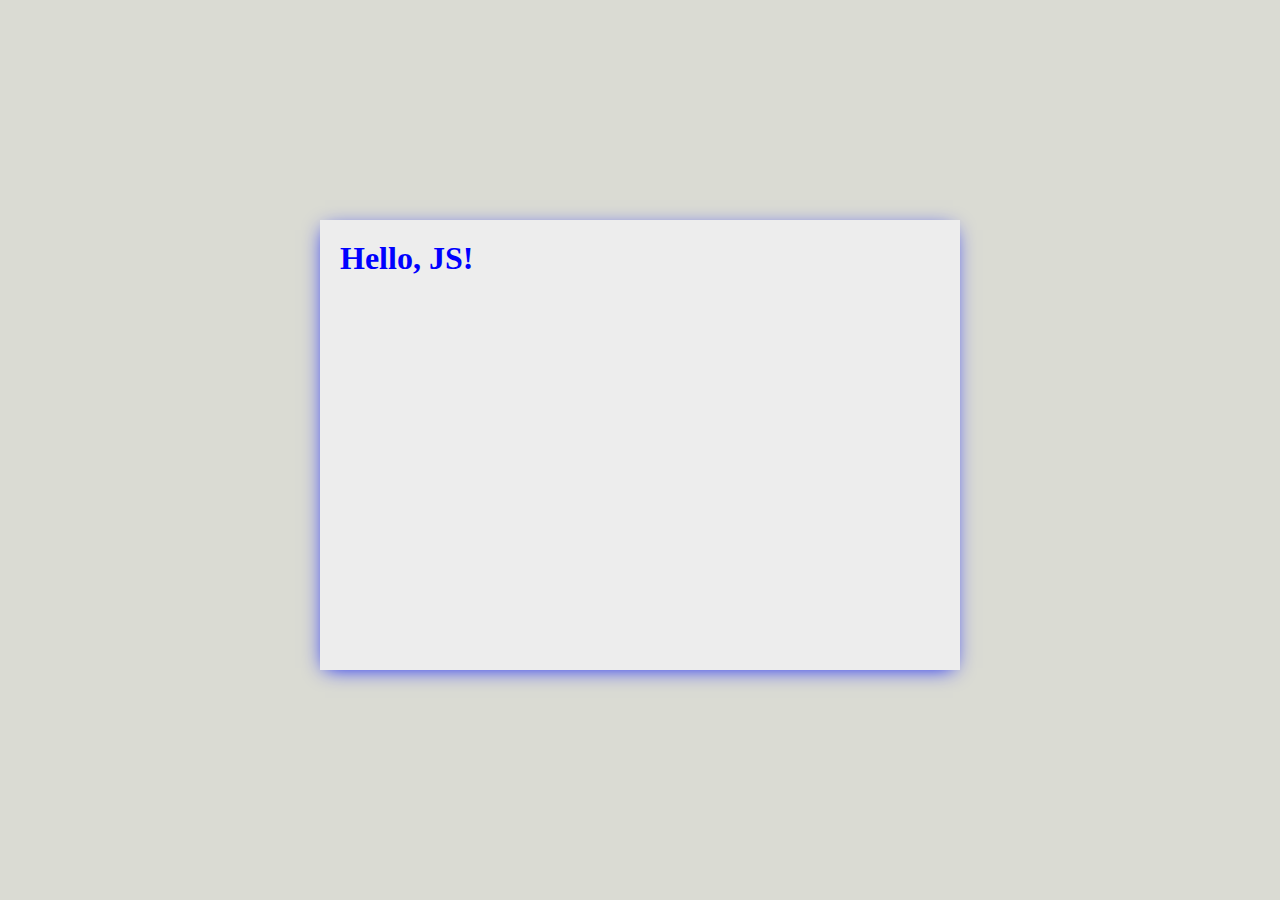
<file: Simple Auth File/index.html>
<!DOCTYPE html>
<html>
  <head>
    <meta charset="utf-8" />
    <link rel="stylesheet" type="text/css" href="style.css" />
    <title>AUTH</title>
  </head>
  <body>
    <div class="app">
      <div class="app_body">
        <div class="hh">
          <h1>Hello, JS!</h1>
        </div>
      </div>
    </div>

    <script type="text/javascript" src="script.js"></script>
  </body>
</html>
</file>
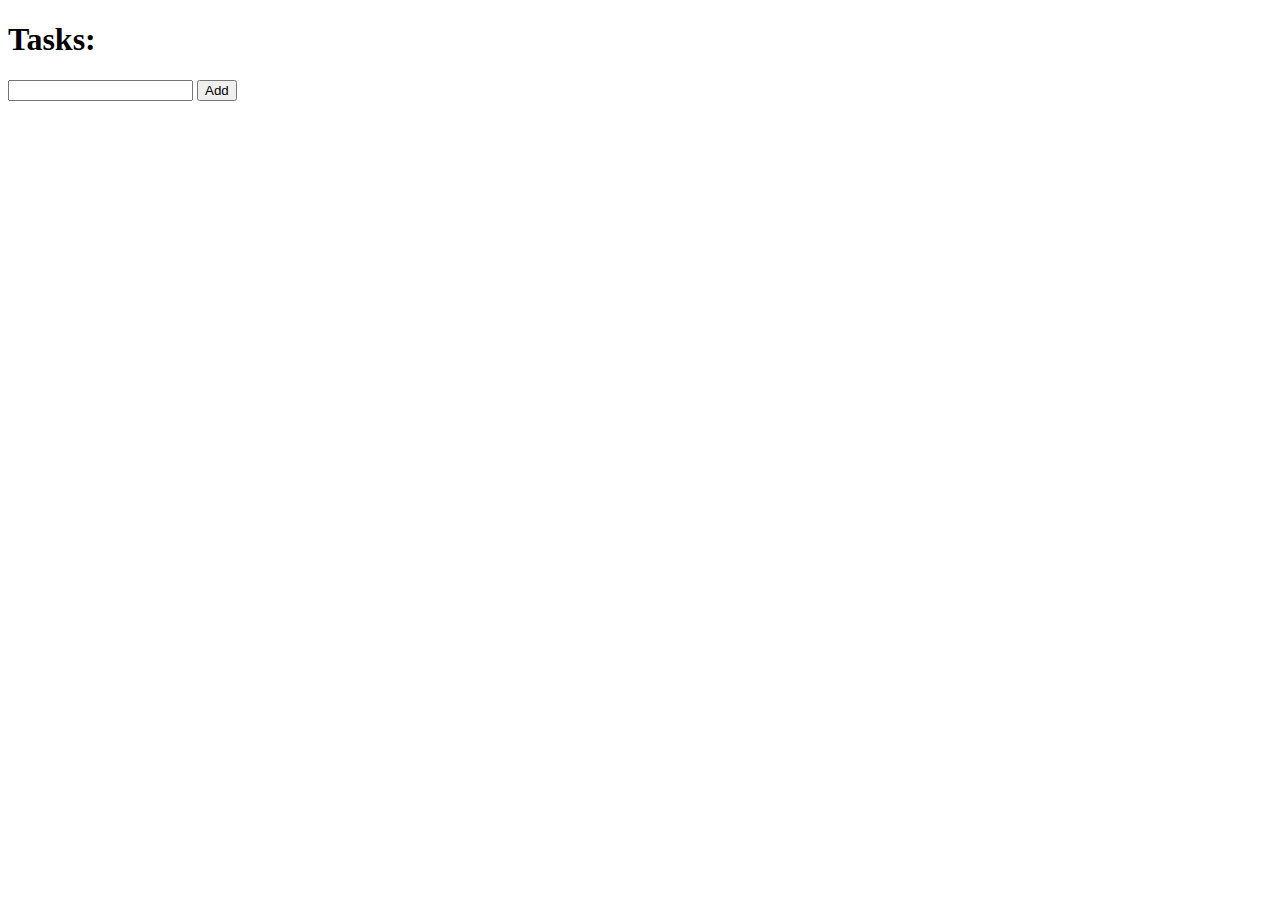
<file: Todo/index.html>
<!DOCTYPE html>
<html>
<head>
	<meta charset="utf-8">
	<meta name="viewport" content="width=device-width, initial-scale=1">
	<link rel="stylesheet" type="text/css" href="file:///C:/Users/rahul/Desktop/sublimefiles/todo/style.css">
	<title>ToDo</title>
</head>
<body>
	<h1>Tasks:</h1>
	<input type="text" id="userinput">
	<button id="enter">Add</button>
	<ul>
	</ul>
	<script type="text/javascript" src="file:///C:/Users/rahul/Desktop/sublimefiles/todo/script.js"></script>
</body>
</html>
</file>
<file: Simple Auth File/style.css>
* {
	margin: 0;
}

.app {
	background-color: #dadbd3;
	height: 100vh;
	display: grid;
	place-items: center;
  }
  
.app_body {
	display: flex;
	background-color: #ededed;
	margin-top: -10px;
	height: 50vh;
	width: 50vw;
	box-shadow: -1px 4px 20px -6px rgb(0, 17, 253);
} 

h1 {
	padding: 20px;
	color: blue;
}
</file>
